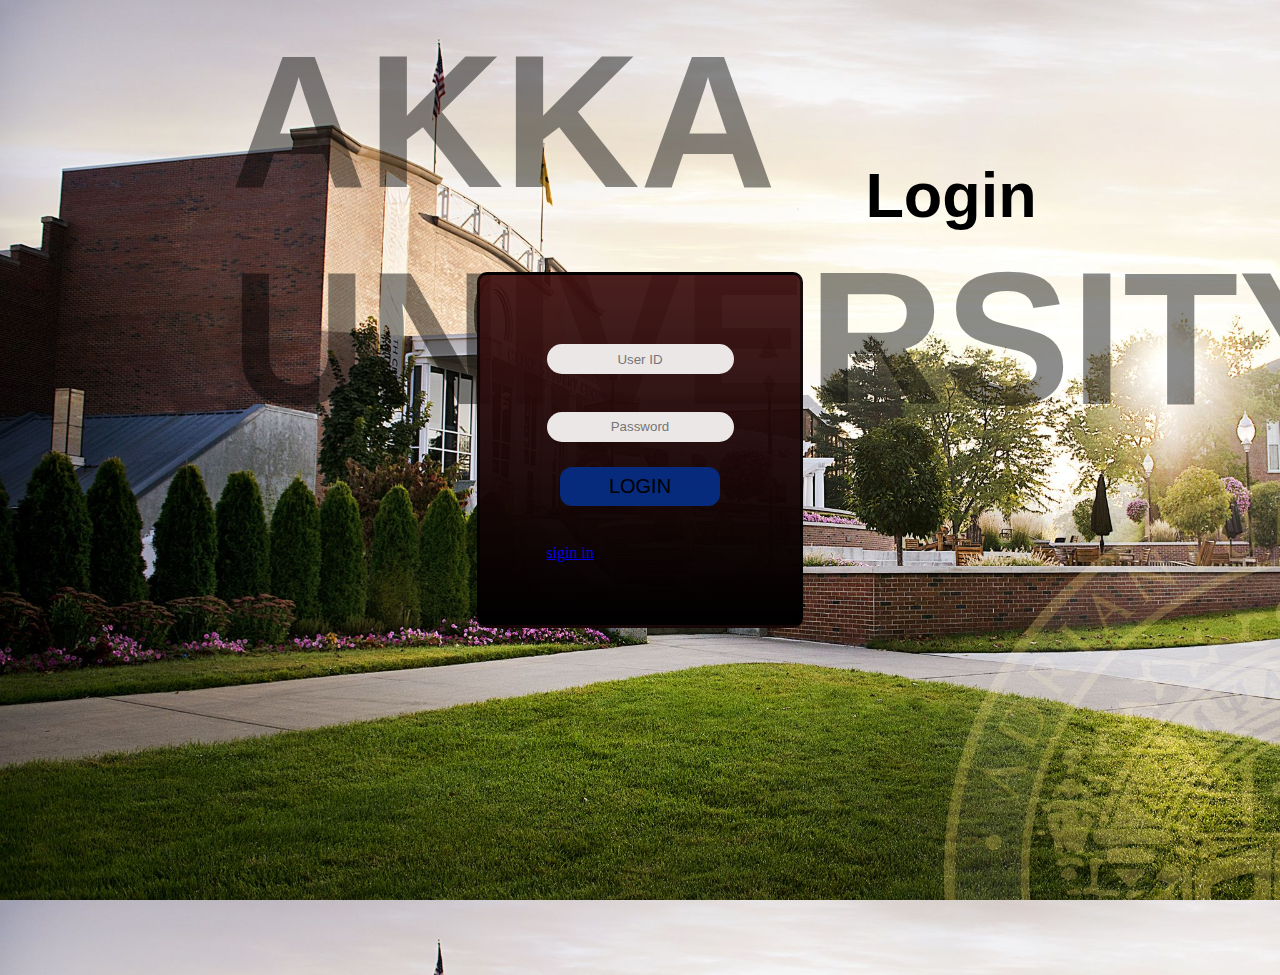
<file: college-main/target/classes/static/index.html>
<!-- <%@taglib prefix="c" uri="http://java.sun.com/jsp/jstl/core"%> -->
<html>

<head>
    <script src="https://code.jquery.com/jquery-3.6.0.min.js"
    integrity="sha256-/xUj+3OJU5yExlq6GSYGSHk7tPXikynS7ogEvDej/m4=" crossorigin="anonymous"></script>
   
    <title>Login Form </title>
   
    

    <link rel="stylesheet" href="index.css">
    <script src="jquery.js"></script>
  
 
    
    
       <h1 id="ak" >AKKA UNIVERSITY</h1>
       <h1 id="l">Login</h1>
</head>

<body>
   
    <div id="d1">
        <div id="dd1">
            <form action="javascript:void(0);">

                <input type="text" id="in" name="u_name" placeholder="User ID" /><br />
                <input type="password" id="out" name ="pass" placeholder="Password" /><br/>
               
                <center>
                    <button id="log" type="submit" onclick="login()" >LOGIN</button>
                </center>  
                <br>
                <a href="signup.html" id="sb1">sigin in</a> <br>
             
            </form>
            
            
        </div>
    </div>


    
    
    <head>

        
    
    </head>
</body>

</html>
</file>
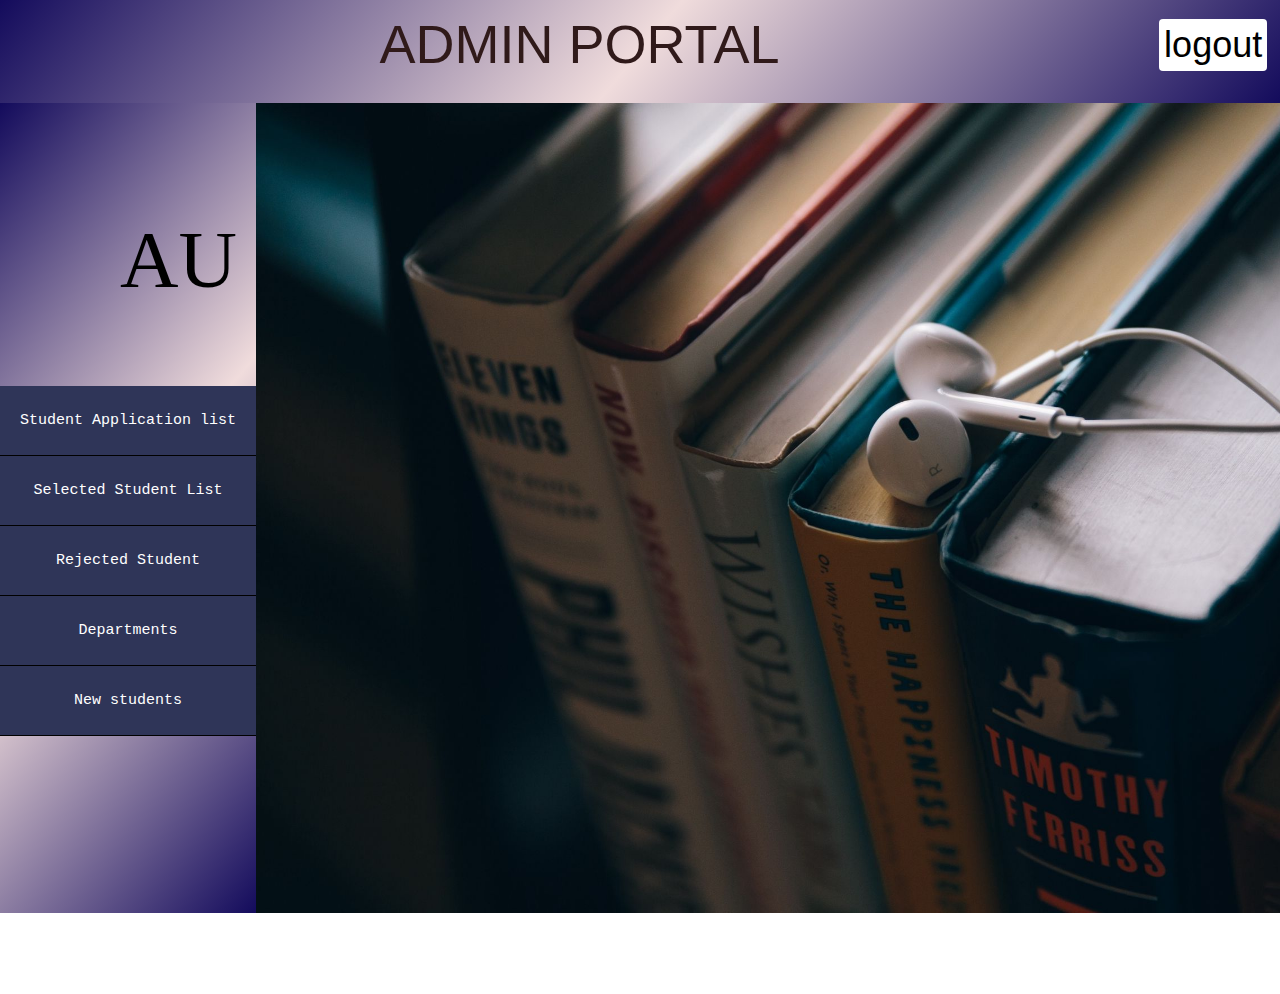
<file: college-main/target/classes/static/admin.html>
<html>

<head>
    <!-- <h1>ADMIN PORTAL</h1> -->
   
   <link rel="stylesheet" href="my1.css">
    <script src="jquery.js"></script></head>
   
    <script src="https://cdn.datatables.net/1.10.23/js/jquery.dataTables.min.js" defer></script>
    
    <script src="https://code.jquery.com/jquery-3.6.0.min.js"
        integrity="sha256-/xUj+3OJU5yExlq6GSYGSHk7tPXikynS7ogEvDej/m4=" crossorigin="anonymous"></script>
</script>
 
    
    
    

<body onload="name()">
  <div id="top"> ADMIN PORTAL  <button id="logout" onclick="logout()">logout</button> <br></div>

    <!-- <center><h1>college Admission Data</h1> </center>  -->
    
    <div id="std">
      <div id="logo">
        <p>AU</p></div>
      <div id="bu">
      <button id="aa" type="submit" onclick="appdisplayItems()"> Student Application list</button>
      <button id="aa" type="button" onclick="alldisplayItems()"> Selected Student List</button>
      <button id="aa" type="button" onclick="rjectedStud()"> Rejected Student</button>
      <button id="aa" type="button" onclick="department()"> Departments</button>
      <button id="aa" type="button" onclick="std_approval()"> New students</button>
    </div>
    </div>



  <div id="main">
      <div id="std1">
    
          <div id="t1">
            <table id="tableid" class="display" >
                <thead>
                    <tr>
                      <th>APPLICATION ID</th>
                      <th>STUDENT NAME</th>
                      <th>STUDENT MARK</th>
                      <th>LOCATION NAME</th>
                    </tr>
                </thead>
                
            </table>
        </div>
        <button onclick="redirectAdmin()">HOME</button><BR></BR>
        <a href="index.html">EXIT FROM THE PAGE</a>
        </div>

        
      
        <div id="std2">
          <div id="t2">
           <table id="tablei" class="display" >
            <thead>
              <tr>
                  <th>STUDENT NAME</th>
                  <th>ALLOTMENT ID</th>
                  <th>APPLICATION ID</th>
                  <th>COLLEGE NAME</th>
                  <th>COURSE</th>
              </tr>
          </thead>
          
      </table>
    </div>
      <button onclick="redirectAdmin()">HOME</button><BR></BR>
        <a href="index.html">EXIT FROM THE PAGE</a>
    </div>


    <div id="std3">
        <div id="t3">
         <table id="rejected" class="display" >
        <thead>
            <tr>
                <th>APPLICATION ID</th>
                <th>STUDENT NAME</th>
            </tr>
        </thead>
        
    </table>
  </div>
    <button onclick="redirectAdmin()">HOME</button><BR></BR>
      <a href="index.html">EXIT FROM THE PAGE</a>
  </div>


  <div id="std4">
      <div id="t4">
       <table id="depart" class="display" >
      <thead>
          <tr>
              <th>COURSE ID</th>
              <th>COURSE NAME</th>
          </tr>
      </thead>
      
  </table>
</div>
  <button onclick="redirectAdmin()">HOME</button><BR></BR>
    <a href="index.html">EXIT FROM THE PAGE</a>
</div>

<div id="std5">
  <div id="t5">
    <table id="approvetb" class="display" >
        <thead>
            <tr>
              <th>UserName</th>
              <th>Category</th>
              <th>Action</th>
              <th>action</th>
            </tr>
        </thead>
        
    </table>
    </div>
    <button onclick="redirectAdmin()">HOME</button><BR></BR>
        <a href="index.html">EXIT FROM THE PAGE</a>
</div>
</div>
    
   
  
</body>
</html>
</file>
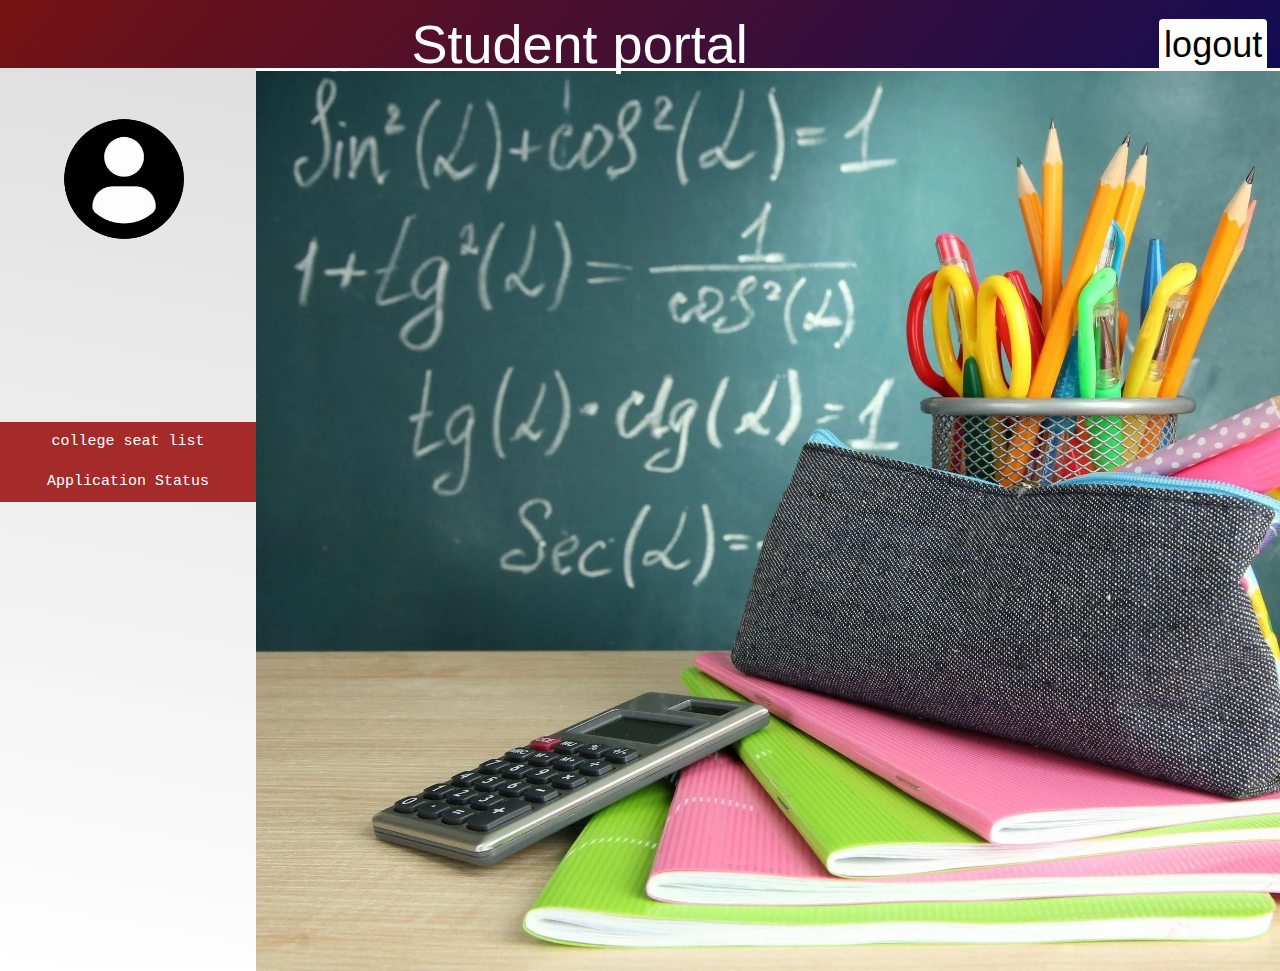
<file: college-main/target/classes/static/student.html>
<html>

<head>
  <script src="https://code.jquery.com/jquery-3.6.0.min.js"
    integrity="sha256-/xUj+3OJU5yExlq6GSYGSHk7tPXikynS7ogEvDej/m4=" crossorigin="anonymous"></script>

   

 
    <link rel="stylesheet" href="student.css">
    <script src="jquery.js"></script>
 
</head>

<body onload="name()">
  <div id="top"> Student portal <button id="logout" onclick="logout()">logout</button> <br></div>


  <div id="std">
   
    <img id="userpng" src="pics/user png.png" alt="user_img">
    <h1 id="name"></h1>
 
    <button id="aa" type="button" onclick="getCollegeSeatList()"> college seat list</button>
    <button id="aa" type="button" onclick="getStudentStatusonload()"> Application Status </button>
   
  </div>
  <div id="std1">
    <div id="csl">
      <div id="cslform">
        <form action="javascript:void(0);">
          <!-- COLLEGE ID <input type="text" name="co_id" id="co_id">
          COURSE ID<input type="text" name="c_id" id="c_id"> -->
          <label id="fla" name="c_name" for="c_name">COLLEGE NAME : </label>
            <select name="c_name" id="c_name">
              <option value="101">NANDHA ENGINEERING COLLEGE</option>
              <option value="102">BANNARIAMMAN ENGINEERING COLLEGE</option>
              <option value="103">KOUNGU ENGINEERING COLLEGE</option>
              <option value="104">KG COLLEGE</option>
              <option value="105">SAKTHI ENGINEERING COLLEGE</option>
            </select>
            <br>
            <label id="fla" name="co_name" for="co_name">COURSE NAME : </label>
            <select name="co_name" id="co_name">
              <option value="1">MECH</option>
              <option value="2">CIVIL</option>
              <option value="3">ECE</option>
              <option value="4">EEE</option>
              <option value="5">CSE</option>
              <option value="6">IT</option>
            </select>
            <br>

            <button type="submit" onclick="dataSeatList()" >Search</button>
        </form>
      </div>
      

      <div id="csltable">
        <table border="1px">
          <thead>
            <tr>
              <th>COLLEGE NAME</th>
              <th>COURSE ID </th>
              <th>COLLEGE ID</th>
              <th>FILLED SEATS</th>
              <th>REMAINING SEATS</th>
              <th>TOTAL SEATS</th>
            </tr>
          </thead>

          <tbody id="sea"></tbody>
        </table><br>
       <center><button onclick="redirectStudent()">HOME</button></center> 
      </div>

    </div>
    <div id="status">
      <table border="1px">
        <thead>
          <tr>
            <th>APPLICATION ID</th>
            <th>STUDENT NAME </th>
            <th>ALLOTMENT ID</th>
            <th>STATUS</th>
          </tr>
        </thead>

        <tbody id="sta"></tbody>
      </table><br>
      <center><button onclick="redirectStudent()">HOME</button></center>
    </div>

   
  </div>
</body>

</html>
</file>
<file: college-main/target/classes/static/index.css>
#d1{
    background:linear-gradient(rgba(63, 17, 17, 0.938),black) ;
    position: absolute;
    top: 0;
    bottom: 0;
    left: 0;
    right: 0;
    margin: auto;
    height: 350px;
    width: 320px;
    border-radius: 10px;
    border: 3PX solid rgba(0, 0, 0, 0.616) ;
}
#signup{
    padding-top: 10px;
    padding-bottom: 10px;
    background:linear-gradient(rgba(67, 172, 241, 0.767),rgba(0, 0, 0, 0.774)) ;
    position: absolute;
    top: 0;
    bottom: 0;
    left: 0;
    right: 0;
    margin: auto;
    height: 400px;
    width: 420px;
    border-radius: 10px;
    border: 3PX solid rgba(0, 0, 0, 0.616) ;
    
}
body{
    color: rgba(15, 24, 24, 0.61);
    background-image: url('pics/1379257.jpg');
    display: flex;
    padding: 0;
    margin: 0;
    background-size: cover;
  background-color: rgba(0, 0, 0, 0.692);
    
}
#dd1,#tt{
    
    padding-top: 10%;
    color: black;
    display: flex;
    align-items: center;
    justify-content: center;
}
input{
    margin-top: 20%;
    height: 30px;
    background-color: rgb(32, 32, 32);
}
/* h1{
    padding-top: 5%;
    text-align: center;
   
} */

.button{
    font-size: 12px;
    padding: 12px 18px;
    border-radius: 12px;
    color: #000;
    background-color: aqua;
    border-color: rgb(2, 12, 68)
}
.gradient-custom {
    /* fallback for old browsers */
    background: #6a11cb;
    
    /* Chrome 10-25, Safari 5.1-6 */
    background: -webkit-linear-gradient(to right, rgba(106, 17, 203, 1), rgba(37, 117, 252, 1));
    
    /* W3C, IE 10+/ Edge, Firefox 16+, Chrome 26+, Opera 12+, Safari 7+ */
    background: linear-gradient(to right, rgba(106, 17, 203, 1), rgba(37, 117, 252, 1))

    }
.mb-md-5 mt-md-4 pb-5{
    height: 60px;
}

.carousel-item > img {
  height: 100%;
}
.carousel-caption > h1{
    color: rgb(19, 1, 16);
    font-size: 75px;
}

input{
    border: none;
    background-color: rgb(236, 231, 231);
    border-radius: 20px;
    text-align: center;
    outline: none;
    padding: 5PX;
    color: rgb(22, 21, 21);
}
#sb{
    background-color: rgb(0, 0, 0);
    margin-left: 30%;
    width: 60px;
    color: rgb(26, 23, 23);
    border-radius: 10px;
}
#SB:HOVER{
    background-color: rgb(255, 255, 255);
    color: black;
}

button{
    font-size: 20px;
    padding: 6pt 37pt;
    margin-bottom: 20px;
    margin-top: 25px;
    border-radius: 12px;
    color: #000;
    background-color: rgba(5, 45, 133, 0.932);
    border: none;
    font-family: Impact, Haettenschweiler, 'Arial Narrow Bold', sans-serif;

}
#top{
    width: 100%;
    height: 65px;
    background: linear-gradient(130deg,red,rgba(0, 0, 0, 0.856));
    text-align: center;

}
#si{
    margin-left: 95vh;
    margin-top: 1vh;
    color:rgb(2, 1, 43);
    box-shadow: #000;
    font-family: Impact, Haettenschweiler, 'Arial Narrow Bold', sans-serif;
    font-size:10vh;
}
#ce{
    color: rgb(0, 0, 0);
    font-size: 3vh;
}
#cat{
    padding-left: 30px;
    padding-right: 40px;
    font-family:Impact, Haettenschweiler, 'Arial Narrow Bold', sans-serif;
    
   }
#ak{
    font-size: 21vh;
    margin-top: 1%;
    margin-left:18%;
    color: rgba(0, 0, 0, 0.452);
    font-family:Impact, Haettenschweiler, 'Arial Narrow Bold', sans-serif;
   }

   
   
   #l{
    font-family:Impact, Haettenschweiler, 'Arial Narrow Bold', sans-serif;
    font-size: 7vh;
    position: relative;
    right: 39%;
    top:13%;
    color: rgb(0, 0, 0);
   }
   #uname,#pass,#cpass{
    background-color: #ffffff;
    width: 110%;
    margin-left: -6%;   
    height: 40px; 
    margin-top: 20px;
    font-size: 20px;
   }
   p{
    color: white;
   }
   font a{
    color: yellow;
   }
   font a:hover{
    color: rgb(4, 0, 255);
   }
</file>
<file: college-main/target/classes/static/my1.css>
#top{
    width: 100%;
    height: 10%;
    background: linear-gradient(130deg,rgb(19, 11, 92),rgb(240, 220, 220),rgb(19, 11, 92));
    text-align: center;
    color: rgb(48, 26, 26);
    font-family: Impact, Haettenschweiler, 'Arial Narrow Bold', sans-serif;
    font-size: 6vh;
    padding-top: 1%;
}
body{
    margin: 0;
    padding: 0;
  
}
#logout{
    padding: 5px;
    background-color: white;
    border-radius: 4px;
    font-family: Impact, Haettenschweiler, 'Arial Narrow Bold', sans-serif;
    font-size: 4vh;
    border: none;
    text-align: center;
    float: right;
    margin-top:.5%;
    margin-right: 1%;
}
#std,#main{
    height: 90%;
    float: left;
}
#std{
    background: linear-gradient(130deg,rgb(19, 11, 92),rgb(240, 220, 220),rgb(19, 11, 92));
    width: 20%;
    
}
#logo{
    height: 25%;
    
}
p{
    font-size: 9vh;
    padding-top: 30px;
    padding-left: 120px;
}
#bu{
    height: 75%;
}
#main{
    width: 80%;
    background:url("pics/1772247.jpg");
    background-size: cover;   
}
#aa{
    width: 100%;
    height: 70px;    
    border: none;
    font-family:monospace;
    font-size: 15px;
    border-bottom: 1px solid black;
    background-color: rgb(47, 53, 88);
    color: white;
    
}
#aa:hover{
    font-size: 19px;
    font-weight: bold;
}

#std1{
    display: none;
}
#std2{
    display: none;
    margin-left: 30%;
}
#std3{
    display: none;
    margin-left: 30%;
}
#std4{
    display: none;
    margin-left: 30%;
}
#std5{
    display: none;
}
#tableid{
    border: 3px solid rgba(211, 208, 208, 0.616);
   
   
}


table{
    margin: 3%;
    background-color: rgba(153, 56, 56, 0.288);
    width: 80%;
    box-shadow: 4px 5px 9px rgb(44, 43, 43);
}
table,td,th,tr{
    border: 1px solid rgb(87, 78, 78);
    border-collapse: collapse;
    text-align: center;
}
th{
    background-color: rgb(163, 76, 102);
    color: rgb(247, 239, 239);
    padding: 5px;

    
}
input{
    margin-right: 660px;
}
td{
    padding: 5px;
    color: rgb(228, 238, 236);
}
#t1{
    padding-left: 90px;
    padding-top: 50px;
}
#t2{
    padding-right: 150px;
    padding-top: 30px;
}
#t3{
    padding-right: 200px;
    padding-top: 80px;
}
#t4{
    padding-right: 250px;
    padding-top: 100px; 
}
#t5{
    padding-top: 100px;
    padding-left: 50px;
}
h1{
    color:rgb(245, 233, 233)
}
a{
    color: rgb(248, 240, 240);
    font-style:initial;
    font-family:'Gill Sans', 'Gill Sans MT', Calibri, 'Trebuchet MS', sans-serif;
}
</file>
<file: college-main/target/classes/static/student.css>
#top{
    width: 100%;
    height: 55px;
    background: linear-gradient(130deg,rgb(117, 18, 18),rgb(19, 12, 83));
    text-align: center;
    color: white;
    font-family: Impact, Haettenschweiler, 'Arial Narrow Bold', sans-serif;
    font-size: 6vh;
    padding-top: 1%;
}
body{
    margin: 0;
    padding: 0;
}
    
#logout{
    padding: 5px;
    background-color: white;
    border-radius: 4px;
    font-family: Impact, Haettenschweiler, 'Arial Narrow Bold', sans-serif;
    font-size: 4vh;
    border: none;
    text-align: center;
    float: right;
    margin-top:.5%;
    margin-right: 1%;
}
label{
    float: left;
    margin-left: 1%;
}
#std,#std1{
    width: 20%;
    height: 100%;
    float: left;
}
#std{
    background: linear-gradient(10deg,rgb(255, 255, 255),rgb(223, 223, 223));
}
#std1{
    width: 80%;
    background: url("pics/imm.webp"); 
    background-size: cover;   
}
#aa{
    width: 100%;
    height: 40px;    
    border: none;
    font-family:monospace;
    font-size: 15px;
    background-color: brown;
    color: white;
}
#aa:hover{
    font-size: 19px;
    font-weight: bold;
}
#userpng{
    width: 120px;
    height: 120px;
    border-radius: 150px ;
    margin-bottom: 10%;
    margin-left: 25%;
    margin-top: 20%;

}
#csl{
   display: none;
}
#cslform{
    display: none;
}
#csltable{
    display: none;
}
#status{
    display: none;
}
table {
    border-collapse: collapse;
    width: 100%;
  }
  
  th, td {
    text-align: left;
    padding: 8px;
  }
  
tr:nth-child(even) {
    background-color: #f2f2f2;
}
#cslform{
    top: 0;
    bottom: 0;
    left: 0;
    right: 0;
    margin-top: 15%;
    margin-left: 33%;
    width: 20%;
    padding: 5%;
    border: 1px solid black;
    background:linear-gradient(130deg,yellow,brown,white,navy,pink);
    box-shadow: 7px 5px 7px 1px rgb(0, 0, 0);
}
#cslform select{
    width: 80%;
    height: 30px;
}
#status,#csltable{
    margin-top: 15%;
    padding: 5%;
width: 80%;
margin-left: 5%;
    background-color: rgba(0, 0, 0, 0.445);
    box-shadow: 7px 5px 7px 1px rgb(0, 0, 0);
    border-radius: 20px;

}
table {
    border: 1px solid rgb(179, 169, 169);
    box-shadow: 7px 5px 7px 2px rgb(0, 0, 0);

}
table td{
    background-color: white;
}
table th{
    background: linear-gradient(180deg,rgb(117, 18, 18),rgb(19, 12, 83));
    color: white;
}
#name{
    width: 80%;
    height: 40px;    
    border: none;
    font-family:Impact, Haettenschweiler, 'Arial Narrow Bold', sans-serif;
    font-size: 50px;
    color:cadetblue;
    padding-bottom: 50px;
    padding-top: -10;
    padding-left: 65px;
}
#log{
    background-color: white;
    border-radius: 4px;
    font-family: Impact, Haettenschweiler, 'Arial Narrow Bold', sans-serif;
    font-size: 4vh;
}
/* #fla{
    height: 100px;
} */
</file>
